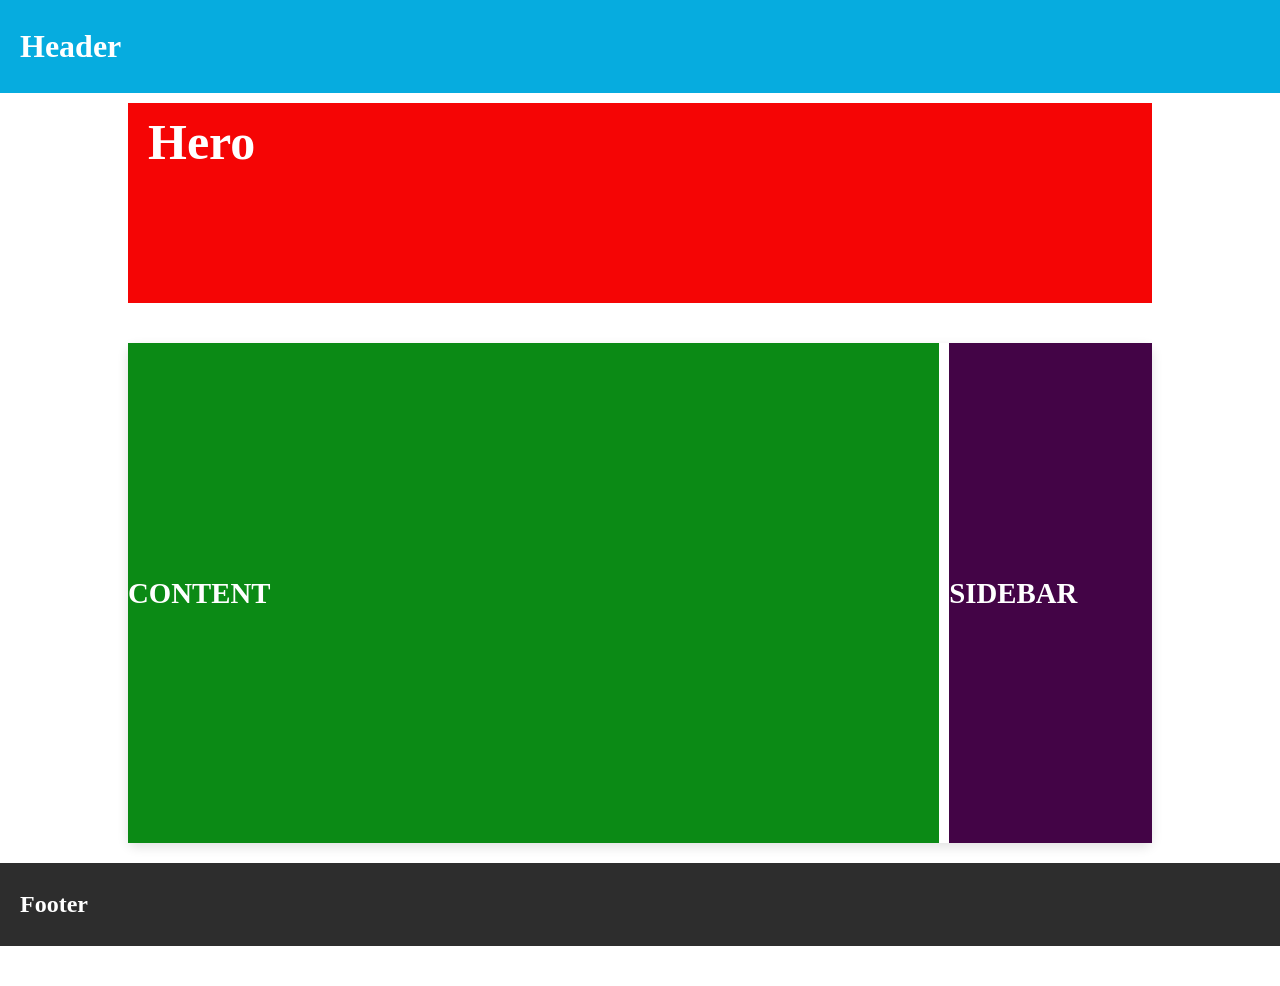
<file: index.html>
<!DOCTYPE html>
<html lang="en">
<head>
    <meta charset="UTF-8">
    <meta name="viewport" content="width=device-width, initial-scale=1.0">
    <title>Assignment-4</title>
    <link rel="stylesheet" href="Assignment-4.css">

</head>
<body>
    <div id="Header">Header</div>
    <div class="box-hero">Hero</div>
    <div class="boxy-man">
        <div class="boxy-boy box-content" id="content"><p>Content</p></div>
        <div class="boxy-boy box-sidebar" id="sidebar"><p>Sidebar</p></div>
    </div>
    
    <div id="Footer">Footer</div>
</body>
</html>
</file>
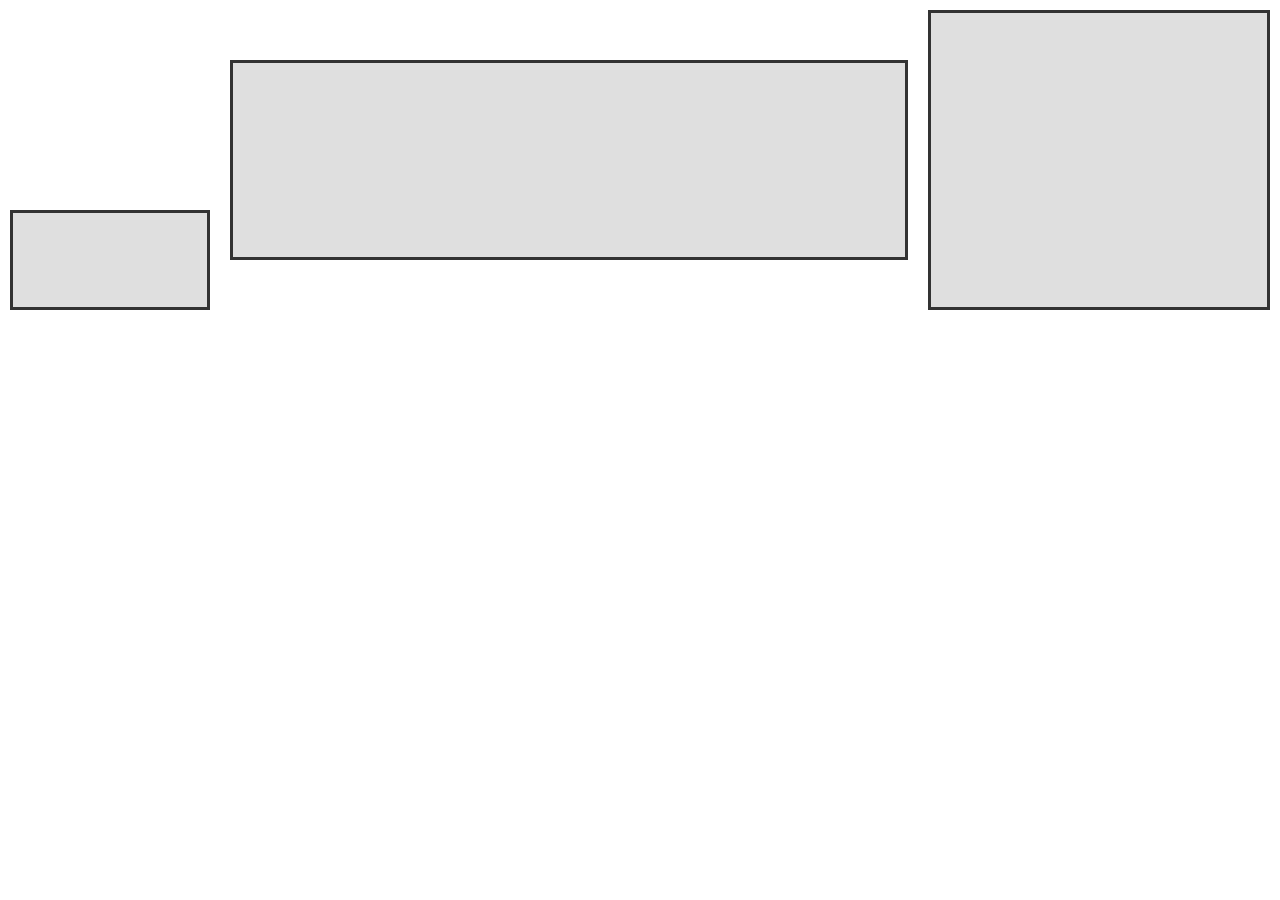
<file: real lecture flexbox/index.html>
<!DOCTYPE html>
<html lang="en">
<head>
    <meta charset="UTF-8">
    <meta name="viewport" content="width=device-width, initial-scale=1.0">
    <title>Document</title>
    <link rel="stylesheet" href="styles.css">
</head>
<body>

    <div class="flexbox-container">
        <div class="flexbox-item flexbox-item-1"></div>
        <div class="flexbox-item flexbox-item-2"></div>
        <div class="flexbox-item flexbox-item-3"></div>
    </div>
    
</body>
</html>
</file>
<file: Assignment-4.css>
* {
    margin: 0;
    box-sizing: border-box;
    padding: 0;
}

.boxy-man {
    width:100%;
    min-height: 280px;
    margin: 40px auto 20px;
    display: flex;
    flex-direction:column;
    border-radius: 8px;
    box-shadow: 0 4px 12px rgba(0, 0, 0, 0.12);
}

.boxy-boy p {
    width: 100%;
    text-align: left;
    
}

.boxy-boy {
    width:100%;
    display: flex;
    align-items: center;
    justify-content: center;
    font-size: 1.8rem;
    font-weight: 700;
    color: #fff;
    text-transform: uppercase;
}

.box-hero {
    background: #f50505;
    width: 100%;
    min-height:200px;
    font-size: 50px;
    font-weight: 600;
    color: white;
    padding-left: 20px;
    padding-top: 10px;
}

.box-content {
    background: #0b8a15;
    min-height:300px;
    width:100%;
    margin-right: 10px;
    font-size: 1.8rem;
    font-weight: 700;
    color: #fff;
    text-transform: uppercase;
}

.box-sidebar {
    background: #430446;
    color: #fff;
    width:100%;
    margin-top:10px;
    min-height: 200px;
}

#Header {
    width:100%;
    margin: 0 auto;
    background: #06acdf;
    color: #fff;
    padding: 28px 20px;
    font-size: 2rem;
    font-weight: 600;
    display: block;
}

#Footer {
    width: 100%;
    margin: 20px auto 40px;
    background: #2d2d2d;
    color: #fff;
    padding: 28px 20px;
    font-size: 1.5rem;
    font-weight: 600;
}


@media (min-width: 650px) {

.boxy-man {
    width:100%;
    min-height: 280px;
    margin: 40px auto 20px;
    flex-direction: row;
    display: flex;
    border-radius: 8px;
    box-shadow: 0 4px 12px rgba(0, 0, 0, 0.12);
}

.boxy-boy {
    width:100%;
    display: flex;
    align-items: center;
    justify-content: center;
    font-size: 1.8rem;
    font-weight: 700;
    color: #fff;
    text-transform: uppercase;
}

.box-hero {
    width: 100%;
    margin-top: 10px;
    min-height:200px;
}

.box-content {
    min-height:500px;
    width:80%;
    margin-right: 10px;
}

.box-sidebar {
    width:20%;
    margin-top: 0;
}

#Header {
    width:100%;
    margin: 0 auto;
    color: #fff;
    padding: 28px 20px;
    font-size: 2rem;
    font-weight: 600;
    display: block;
}

#Footer {
    width: 100%;
    margin: 20px auto 40px;
    color: #fff;
    padding: 28px 20px;
    font-size: 1.5rem;
    font-weight: 600;
}

}
@media (min-width: 1000px) {

.boxy-man {
    width:80%;
    min-height: 280px;
    margin: 40px auto 20px;
    flex-direction: row;
    display: flex;
    border-radius: 8px;
    box-shadow: 0 4px 12px rgba(0, 0, 0, 0.12);
}

.boxy-boy {
    width:100%;
    display: flex;
    align-items: center;
    justify-content: center;
    font-size: 1.8rem;
    font-weight: 700;
    color: #fff;
    text-transform: uppercase;
}

.box-hero {
    width: 80%;
    margin: 0 auto;
    margin-top: 10px;
    margin-bottom:10px;
    min-height:200px;
}

.box-content {
    min-height:500px;
    width:80%;
    margin-right: 10px;
}

.box-sidebar {
    width:20%;
    margin-top: 0;
}

#Header {
    width:100%;
    margin: 0 auto;
    color: #fff;
    padding: 28px 20px;
    font-size: 2rem;
    font-weight: 600;
    display: block;
}

#Footer {
    width: 100%;
    margin: 20px auto 40px;
    color: #fff;
    padding: 28px 20px;
    font-size: 1.5rem;
    font-weight: 600;
}

}
</file>
<file: real lecture flexbox/styles.css>
* {
    margin: 0;
    padding: 0;
    box-sizing: border-box;
}

.flexbox-container {
    display: flex;
    flex-wrap: wrap;
    justify-content: space-around;
    align-items: center;
    align-content: center;
}

.flexbox-item {
    width: 200px;
    margin: 10px;
    border: 3px solid #333;
    background-color: #dfdfdf;
}

.flexbox-item-1 {
    min-height: 100px;
    flex-shrink: 0;
    align-self: flex-end;
}

.flexbox-item-2 {
    min-height: 200px;
    flex-grow: 2;
    flex-basis: 0;
    align-self: center;
}

.flexbox-item-3 {
    min-height: 300px;
    flex-grow: 1;
    flex-basis: 0;
}
</file>
